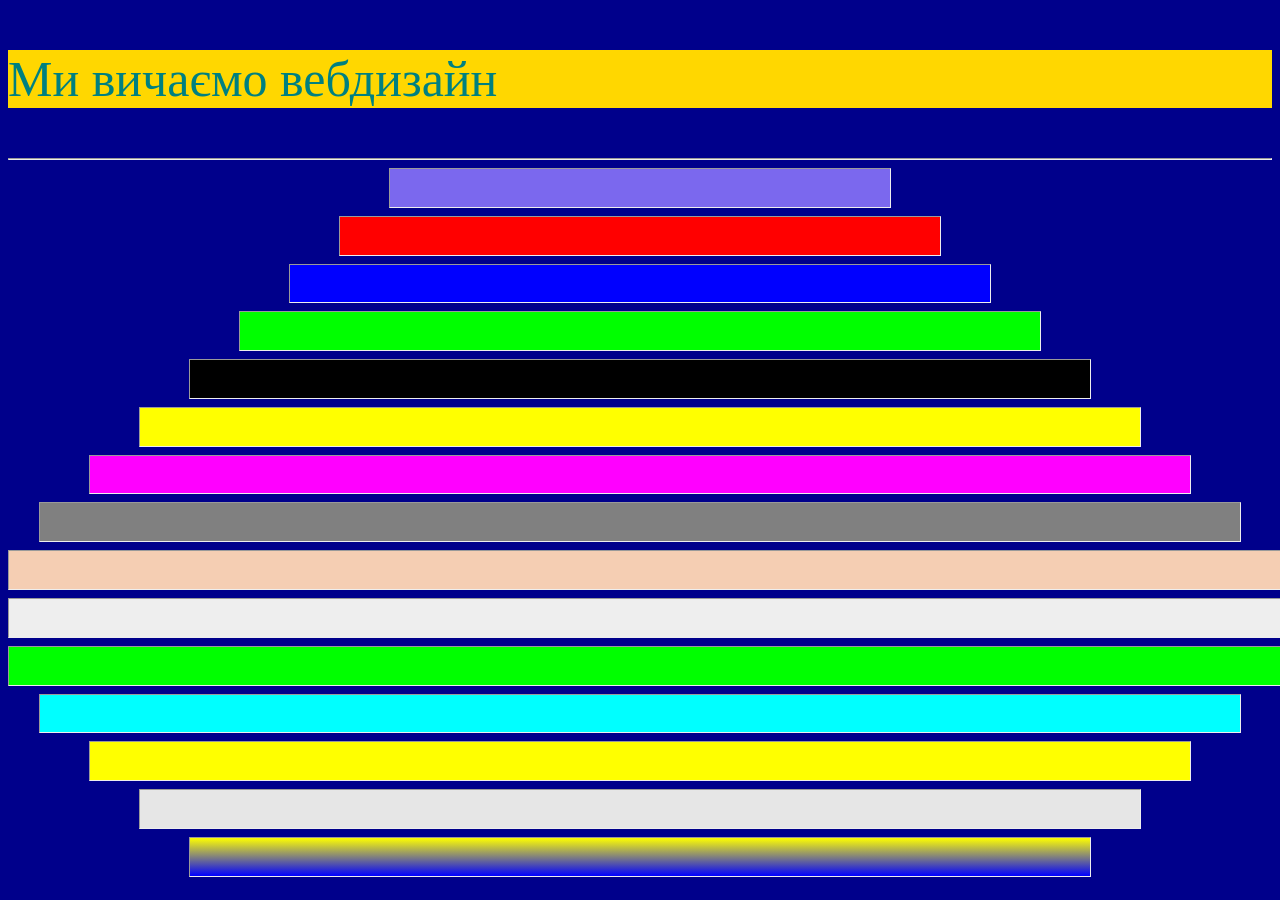
<file: base.html>
<!DOCTYPE html>
<html lang="uk">
<head>
    <meta charset="UTF-8">
    <meta name="viewport" content="width=device-width, initial-scale=1.0">
    <title>My first website</title>
</head>
<body style="background-color:darkblue ;">
    <p style="background-color: gold; color: teal; font-size: 50px;">Ми вичаємо вебдизайн</p> 
    <hr>
    <hr style="background-color: MediumSlateBlue; height: 1cm;" width="500px">
    <hr style="background-color: #FF0000; height: 1cm;" width="600px">
    <hr style="background-color: #0000FF; height: 1cm;" width="700px">
    <hr style="background-color: #0F0; height: 1cm;" width="800px">
    <hr style="background-color: #000; height: 1cm;" width="900px">
    <hr style="background-color: #FF0; height: 1cm;" width="1000px">
    <hr style="background-color: #F0F; height: 1cm;" width="1100px">
    <hr style="background-color: #808080; height: 1cm;" width="1200px">
    <hr style="background-color: #F5CEB3; height: 1cm;" width="1300px">
    <hr style="background-color: #EEE; height: 1cm;" width="1400px">
    <hr style="background-color: rgb(0, 255, 0); height: 1cm;" width="1300px">
    <hr style="background-color: rgb(0, 255, 255); height: 1cm;" width="1200px">
    <hr style="background-color: rgb(255, 255, 0); height: 1cm;" width="1100px">
    <hr style="background-color: rgb(230, 230, 230); height: 1cm;" width="1000px">
     <hr style="background: linear-gradient(yellow,blue); height: 1cm;" width="900px">

</body>
</html>
</file>
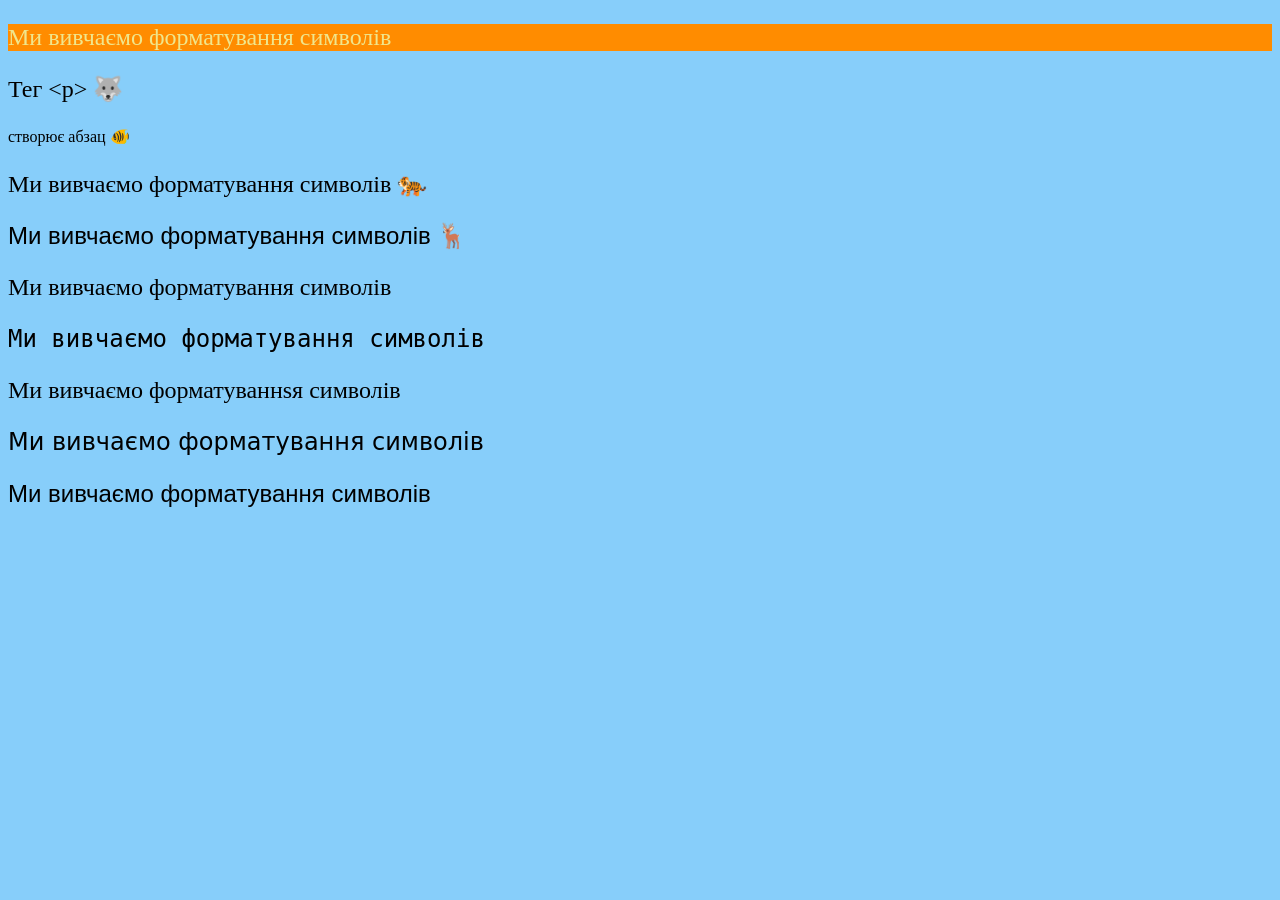
<file: iii.html>
<!DOCTYPE html>
<html lang="uk">
<head>
    <meta charset="UTF-8">
    <meta name="viewport" content="width=device-width, initial-scale=1.0">
    <title>Simbols</title>
    <link rel="stylesheet" href="css/symbols.css">
</head>
<body>
    <p class="p1">Ми вивчаємо форматування символів</p>
    <p>Тег  &lt;p&gt;  &#128058 </p> створює абзац &#128032;</p>
    <p class="p2">Ми вивчаємо форматування символів &#128005</p>
    <p class="p3">Ми вивчаємо форматування символів &#129420</p>
    <p class="p4">Ми вивчаємо форматування символів</p>
    <p class="p5">Ми вивчаємо форматування символів</p>
    <p class="p6">Ми вивчаємо форматуваннsя символів</p>
    <p class="p7">Ми вивчаємо форматування символів</p>
    <p class="p8">Ми вивчаємо форматування символів</p>
</body>
</html>
</file>
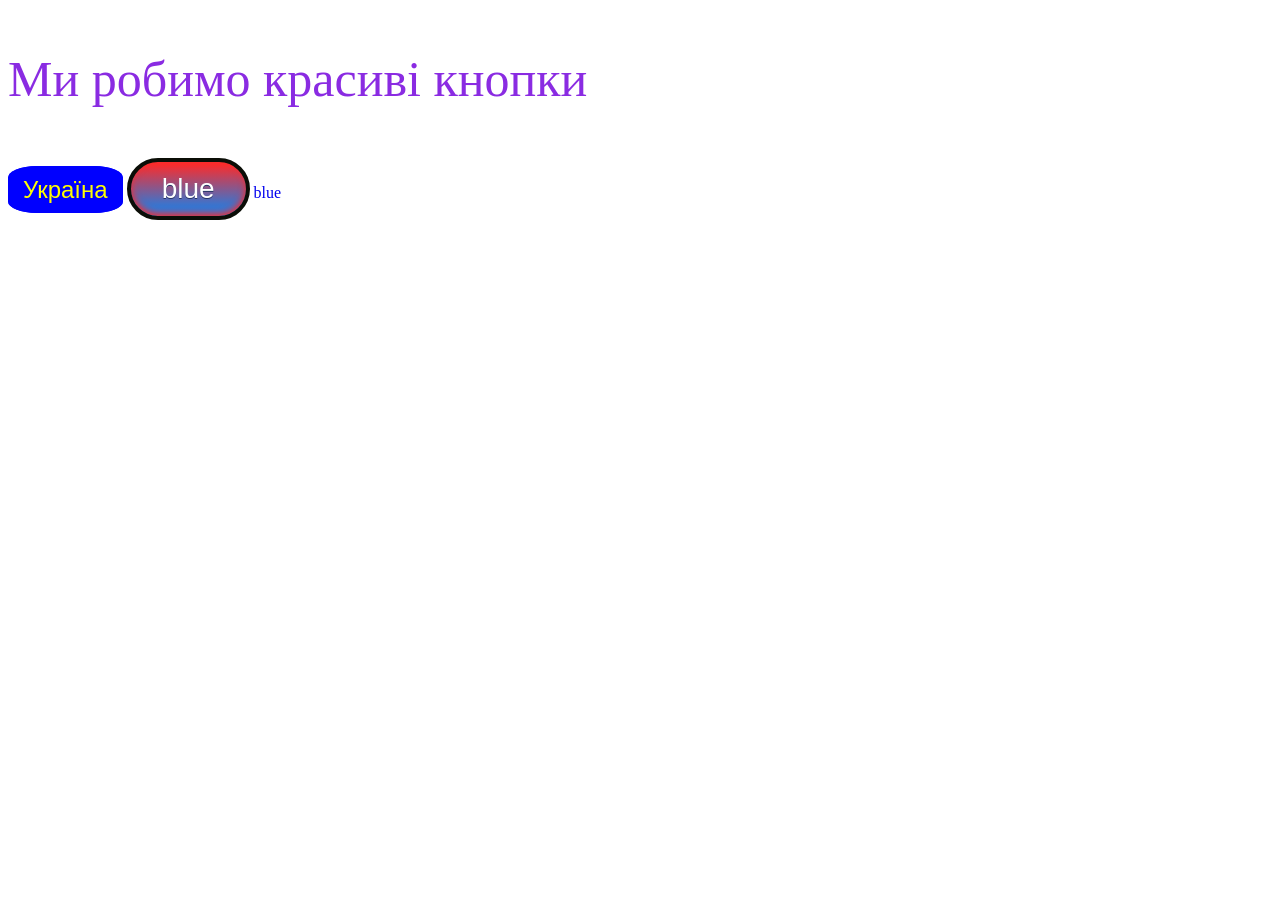
<file: images2.html>
<!DOCTYPE html>
<html lang="en">
<head>
    <meta charset="UTF-8">
    <meta name="viewport" content="width=device-width, initial-scale=1.0">
    <title>Document</title>
    <link rel="stylesheet" href="css/links.css">
<head>
<body>
    <p>Ми робимо красиві кнопки</p>
   <a href="https://https://uk.wikipedia.org/wiki/%D0%A3%D0%BA%D1%80%D0%B0%D1%97%D0%BD%D0%B0 " target="_blank" class="a1">Україна</a>
    <a href="https://uk.wikipedia.org/wiki/%D0%A3%D0%BA%D1%80%D0%B0%D1%97%D0%BD%D0%B0" class="myButton">blue</a> 
<a href="https://uk.wikipedia.org/wiki/%D0%A3%D0%BA%D1%80%D0%B0%D1%97%D0%BD%D0%B0" class="myButon">blue</a>
</body>
</html>
</file>
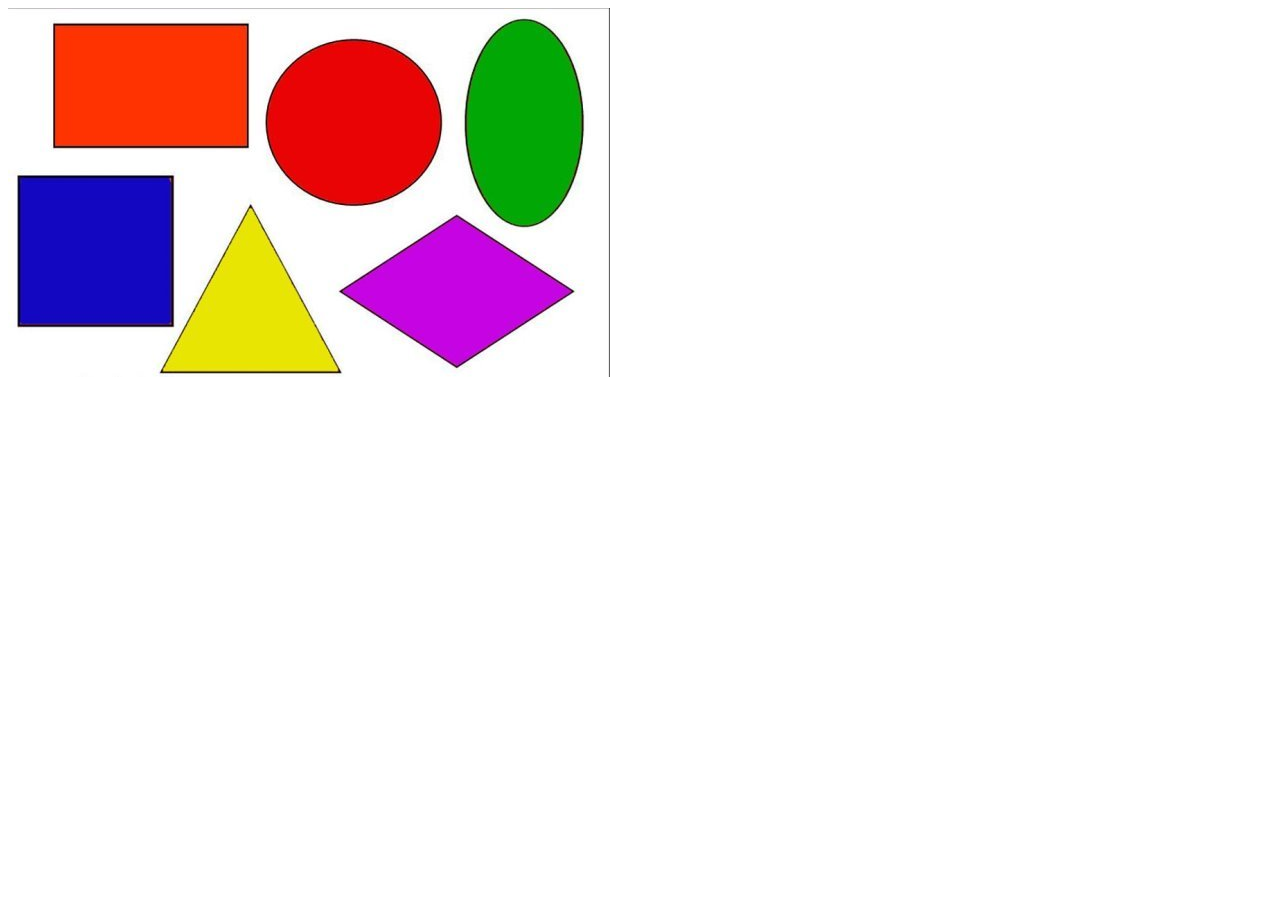
<file: map.html>
<!DOCTYPE html>
<html lang="en">
<head>
    <meta charset="UTF-8">
    <meta name="viewport" content="width=device-width, initial-scale=1.0">
    <title>Document</title>
</head>
<body>
    <map name="figure"></map>
        <area shape="rect" coords="125,55,315,240" href="https://uk.wikipedia.org/wiki/%D0%9A%D0%B2%D0%B0%D0%B4%D1%80%D0%B0%D1%82" alt="Квадрат" target="_blank">
        <area shape="circle" coords="515,150," href="" alt="">
    <img src="фігури.jpg" alt="figures">
</body>
</html>
</file>
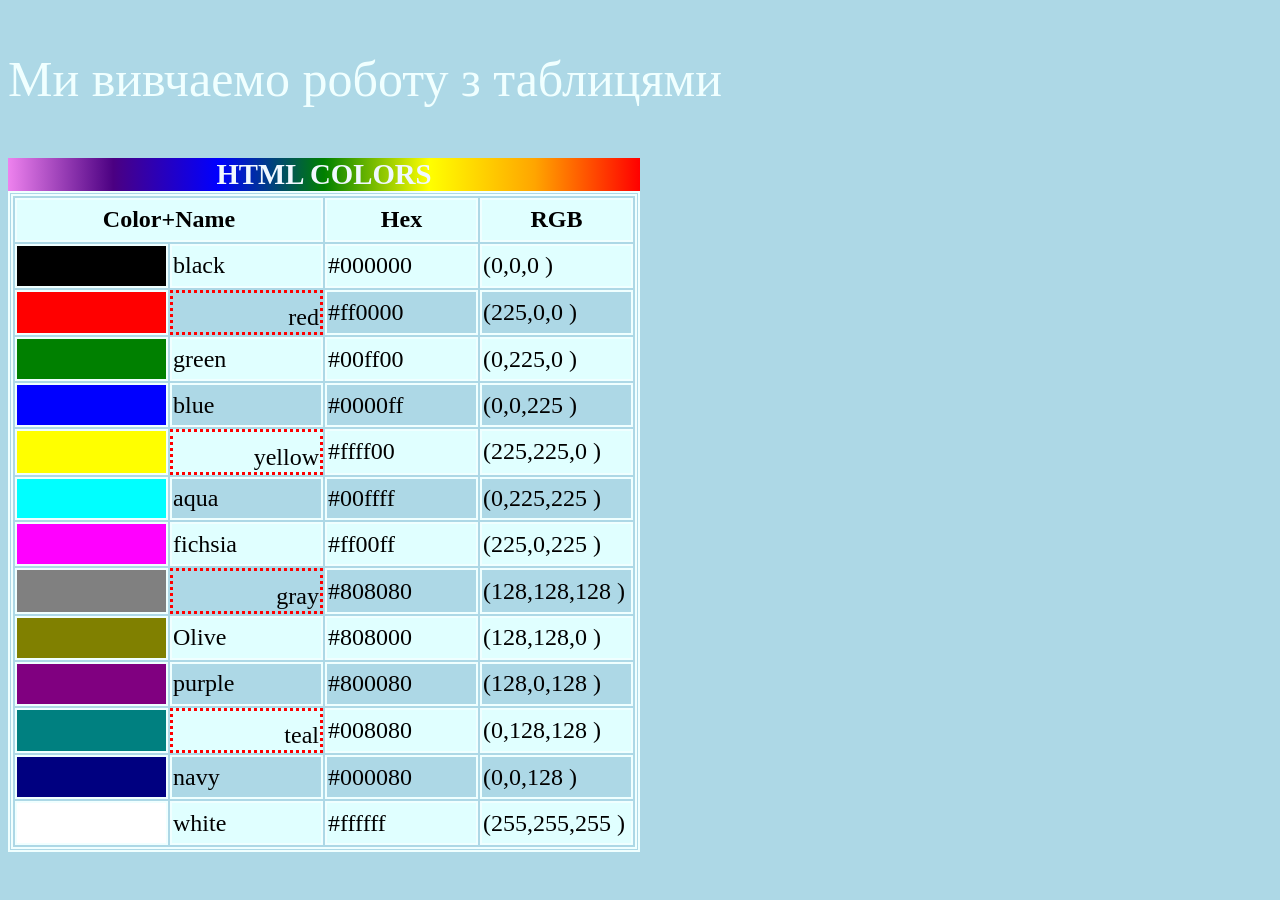
<file: table.html>
<!DOCTYPE html>
<html lang="uk">
<head>
    <meta charset="UTF-8">
    <meta name="viewport" content="width=device-width, initial-scale=1.0">
    <title>Table</title>
    <link rel="stylesheet" href="css/table.css">
</head>
<body>
    <p>Ми вивчаемо роботу з таблицями</p>
    <table>
        <caption>HTML colors</caption>
        <thead>
            <tr>
                <th colspan="2">Color+Name</th>
                <th>Hex</th>
                <th>RGB</th>
            </tr>
        </thead>
        <tbody>
            <tr> 
                <td style="background-color: black;"></td>
                <td>black</td>
                <td>#000000</td>
                <td>(0,0,0 )</td>
            </tr>
             <tr> 
                <td style="background-color: red;"></td>
                <td class="ss">red</td>
                <td>#ff0000</td>
                <td>(225,0,0 )</td>
            </tr>
             <tr> 
                <td style="background-color: green;"></td>
                <td>green</td>
                <td>#00ff00</td>
                <td>(0,225,0 )</td>
            </tr>
             <tr> 
                <td style="background-color: blue;"></td>
                <td>blue</td>
                <td>#0000ff</td>
                <td>(0,0,225 )</td>
            </tr>
             <tr> 
                <td style="background-color: yellow;"></td>
                <td class="ss">yellow</td>
                <td>#ffff00</td>
                <td>(225,225,0 )</td>
            </tr>
             <tr> 
                <td style="background-color: aqua;"></td>
                <td>aqua</td>
                <td>#00ffff</td>
                <td>(0,225,225 )</td>
            </tr>
             <tr> 
                <td style="background-color: fuchsia;"></td>
                <td>fichsia</td>
                <td>#ff00ff</td>
                <td>(225,0,225 )</td>
            </tr>
             <tr> 
                <td style="background-color: gray;"></td>
                <td class="ss">gray </td>
                <td>#808080</td>
                <td>(128,128,128 )</td>
            </tr>
             <tr> 
                <td style="background-color: olive;"></td>
                <td>Olive</td>
                <td>#808000</td>
                <td>(128,128,0 )</td>
            </tr>
             <tr> 
                <td style="background-color:purple ;"></td>
                <td>purple</td>
                <td>#800080</td>
                <td>(128,0,128 )</td>
            </tr>
             <tr> 
                <td style="background-color:teal;"></td>
                <td class="ss">teal</td>
                <td>#008080</td>
                <td>(0,128,128 )</td>
            </tr>
            <tr> 
                <td style="background-color: navy;"></td>
                <td>navy</td>
                <td>#000080</td>
                <td>(0,0,128 )</td>
            </tr>
             <tr> 
                <td style="background-color: white;"></td>
                <td>white</td>
                <td>#ffffff</td>
                <td>(255,255,255 )</td>
            </tr>
        </tbody>
    </table>
</body>
</html>
</file>
<file: css/symbols.css>
body{
    background-color: lightskyblue;
}
p{
    font-size: 24px;
}
.p1{
    color: khaki;
    background-color: darkorange;
}
.p2{
  font-family:  "Georgia", serif;
}
.p3{
     font-family: "Verdana", "Helvetica", "Arial", sans-serif;
}
.p4{
    font-family: cursive;
}
.p5{
    font-family: monospace;
}
.p6{
    font-family: "Great Vibes", cursive;
  font-weight: 400;
  font-style: normal;
}
.p7{
 font-family: "Rubik Microbe", system-ui;
  font-weight: 400;
  font-style: normal;
}
.p8{
    font-family: "Pattaya", sans-serif;
  font-weight: 400;
  font-style: normal;
}
.p9{
     font-family: "Rubik Glitch", system-ui;
  font-weight: 400;
  font-style: normal;
}
.p10{
    font-family: "Rubik Beastly", system-ui;
  font-weight: 400;
  font-style: normal;
}
</file>
<file: css/links.css>
@import url('https://fonts.googleapis.com/css2?family=Changa+One:ital@0;1&family=Share+Tech&display=swap');
p{
    font-size: 50px;
    color: blueviolet;
}
a{
    text-decoration: none;
}
.a1{
    border: 5px blue solid;
    border-radius: 25%;
    font-size: 24px;
    padding: 5px 10px;
    color: yellow;
    font-family: sans-serif; 
    font-weight: 400;
    font-style: normal;
background-color:blue;
}
.a1:hover{
    background-color: blue;
    border-color: yellow;
    color: yellow;
    box-shadow: 5px -5px 15px green;
}
.myButton {
	box-shadow: 0px 0px 0px 2px #9fb4f2;
	background:linear-gradient(to bottom, #7892c2 5%, #476e9e 100%);
	background-color:#7892c2;
	border-radius:42px;
	border:2px solid #4e6096;
	display:inline-block;
	cursor:pointer;
	color:#ffffff;
	font-family:Arial;
	font-size:24px;
	padding:14px 46px;
	text-decoration:none;
	text-shadow:0px 1px 0px #283966;
}
.myButton:hover {
	background:linear-gradient(to bottom, #476e9e 5%, #7892c2 100%);
	background-color:#476e9e;
}
.myButton:active {
	position:relative;
	top:1px;
}
.myButton {
	box-shadow:inset 0px -3px 7px 0px #ff2929;
	background:linear-gradient(to bottom, #f92d2d 5%, #0688fa 100%);
	background-color:#f92d2d;
	border-radius:42px;
	border:4px solid #0b0e07;
	display:inline-block;
	cursor:pointer;
	color:#ffffff;
	font-family:Arial;
	font-size:28px;
	padding:11px 31px;
	text-decoration:none;
	text-shadow:0px 1px 0px #263666;
}
.myButton:hover {
	background:linear-gradient(to bottom, #fa0637 5%, #2dabf9 100%);
	background-color:#fa063b;
}
.myButton:active {
	position:relative;
	top:1px;
}
</file>
<file: css/table.css>
body{
    background-color: lightblue;
}
p{
    font-size: 50px;
    color: azure;
}
table{
    border: double 5px azure;
    width: 50%;
    font-size: 24px;
}
th,td{
    border: solid azure 2px;
    width: 25%;
    height: 1cm
    
    ;
}
tr:hover{
    background-color: lightgray;
}
td:hover{
background-image: url(https://i.gifer.com/YTcn.gif);
font-weight: bolder;
text-align: center;
font-size: 1.2em;
color:azure;
text-transform: uppercase;
cursor: pointer;
}
tr:nth-child(odd){
    background-color: lightcyan;
}
.ss{
    border: dotted red;
    text-align: right;
    vertical-align: bottom;
}
caption{
    text-transform: uppercase;
    font-family: cursive;
    font-size: 1.2em;
    font-weight: 900;
    color: aliceblue;
    background: linear-gradient(to left, Red, Orange, Yellow, Green, Blue, Indigo, Violet);
}
</file>
